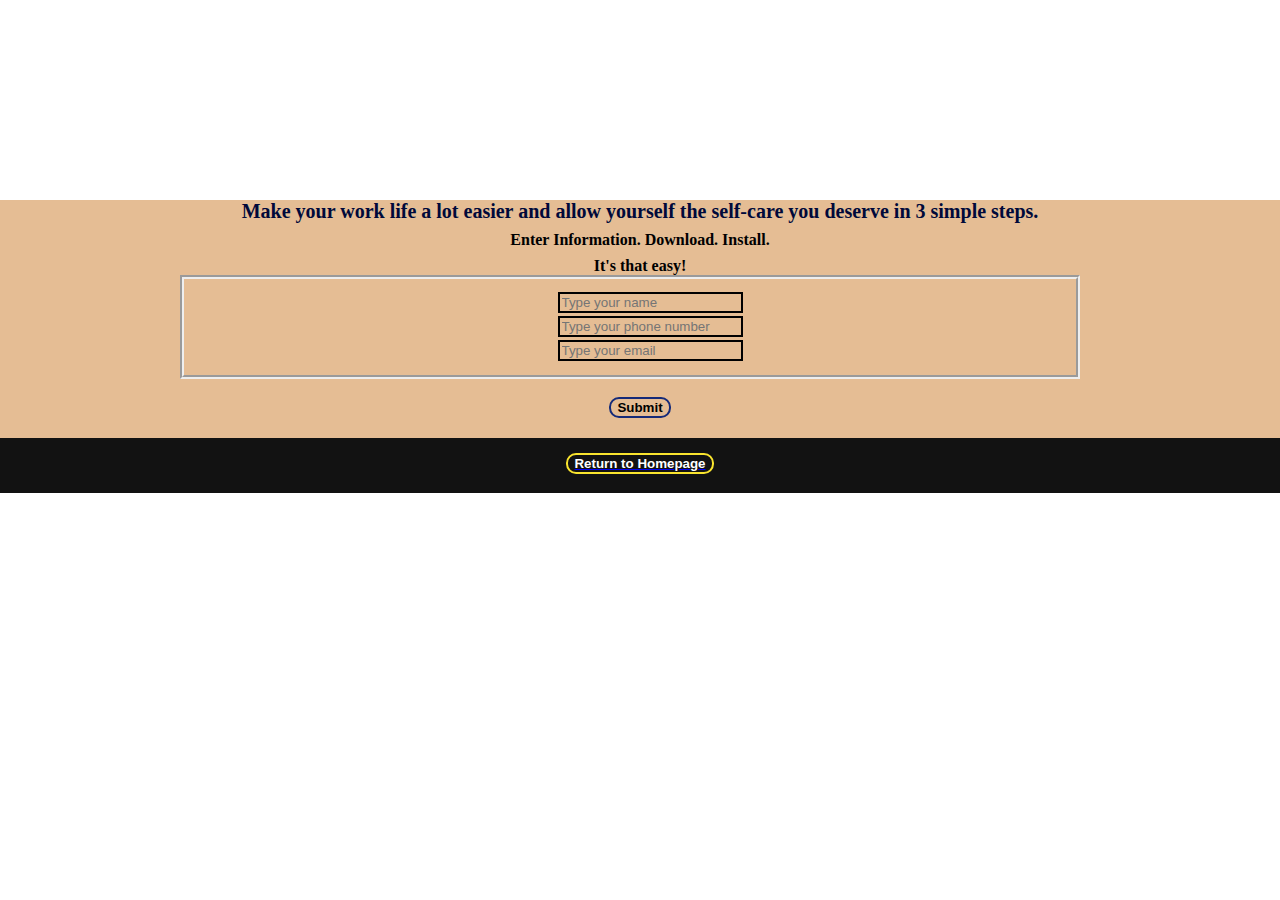
<file: Relaxer/SignUpNowButton/index.html>
<!DOCTYPE html>
<html>
<head>
  <title>Download Relaxr Today!</title>
  <link rel="stylesheet" type="text/css" href="style.css">
<style>
  input::-webkit-inner-spin-button {
  -webkit-appearance: none;
  margin: 0;
}
</style>
</head>
<body>
  <header>
    <br><h1>Relaxr</h1>
    <br><br><h2>The personal assitant that everyone needs!</h2>
  </header>
<div class="middle">
  <h3>Make your work life a lot easier and allow yourself the self-care you deserve in 3 simple steps.</h3>
  <h4>Enter Information. Download. Install.</h4>
  <h5>It's that easy!</h5>
  <ul>
  <li class="li1"><input id="name" type="text" placeholder="Type your name"></li>
  <li class="li2"><input id="number" type="number" placeholder="Type your phone number"></li>
  <li class="li3"><input id="email" type="text" placeholder="Type your email"></li>
  </ul><br>
  <button class="submit">Submit</button>
 </div>
<div class="bottom">
<a href="../index.html">
<button class="button button2">Return to Homepage</button>
</a>
</div>
</body>
<script src="https://cdnjs.cloudflare.com/ajax/libs/jquery/3.6.0/jquery.min.js"></script>
<script type="text/javascript" src="script.js"></script>
</html>
</file>
<file: Relaxer/SignUpNowButton/style.css>
*{
  margin:0px;
}
header{
  background-image:url(https://i.gifer.com/64V.gif);
  height:200px;
  background-repeat:no-repeat;
  background-position: center;
  background-size: cover;
}
h1{
  color:white;
  margin-left:50px;
  font-weight:800;
  font-size:24px;
}
h2{
  text-align:center;
  color:white;
  font-weight:bold;
  font-size:34px;
}
h3{
  font-weight:bold;
  font-size:20px;
  text-align:center;
  color:#00093A;
}
h4{
  text-align:center;
  padding-top:8px;
}
h5{
  text-align: center;
  font-size:16px;
  padding-top: 8px;
}
.middle{
  background:#E5BD94;
  background-repeat:no-repeat;
  background-size:cover;
  padding-bottom: 20px;
}
ul{
  border: 4px groove;
  margin-left:180px;
  margin-right:200px;
}
input{
  border: 2px solid;
  background:#E5BD94; 
  -moz-appearance: textfield;
}
.li1{
  padding-top:10px;
}
.li3{
  padding-bottom:14px;
}
li{
  list-style-type: none;
  width:100%;
  font-size:20px;
  text-align:center;
}
.submit{
  background-color:#E5BD94; 
  color: black; 
  border: 2px solid #152A78;
  border-radius:10px;
  margin: auto;
  text-align: center;
  display:block;
  font-weight: bold;
}
.submit:hover{
  background-color: #152A78;
  color: white;
}
.button2{
  background-color: #121212; 
  color: white; 
  border: 2px solid #f9e42e;
  border-radius:10px;
  margin: auto;
  margin-top:10px;
  text-align: center;
  display:block;
  font-weight: bold;
}
.button2:hover{
  background-color: #f9e42e;
  color: #1E1E1E;
}
.bottom{
  padding-top:5px;
  background-color:#121212;
  height:50px;
}
</file>
